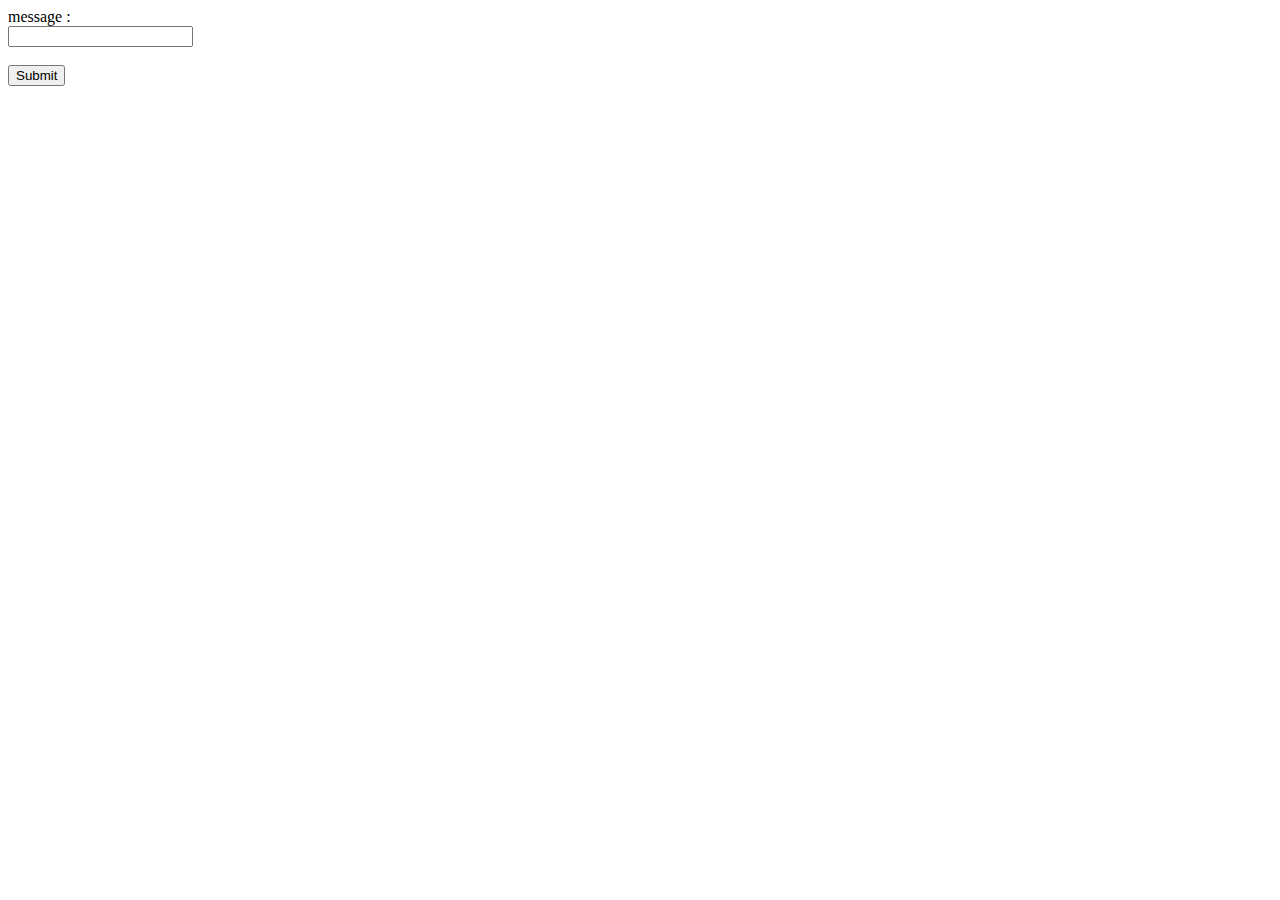
<file: index.html>
<!DOCTYPE html>
<html>
<body>
<h id='caca'></h>
<div>
  <label for="message">message :</label><br>
  <input type="text" id="message" name="message"><br><br>
  <input type="submit" value="Submit" onclick='apagnan(message)'>
</div>
<script src="https://kihtrak.com/cloud_variable/cloudify.min.js">
  let cloud_arr = [" "," "];
  function apagnan("t") {
    cloud_arr.push(t);
    document.GetElemenById('caca').innerHTML = 'cloud_arr'
  }
</script>
</body>
</html>
</file>
